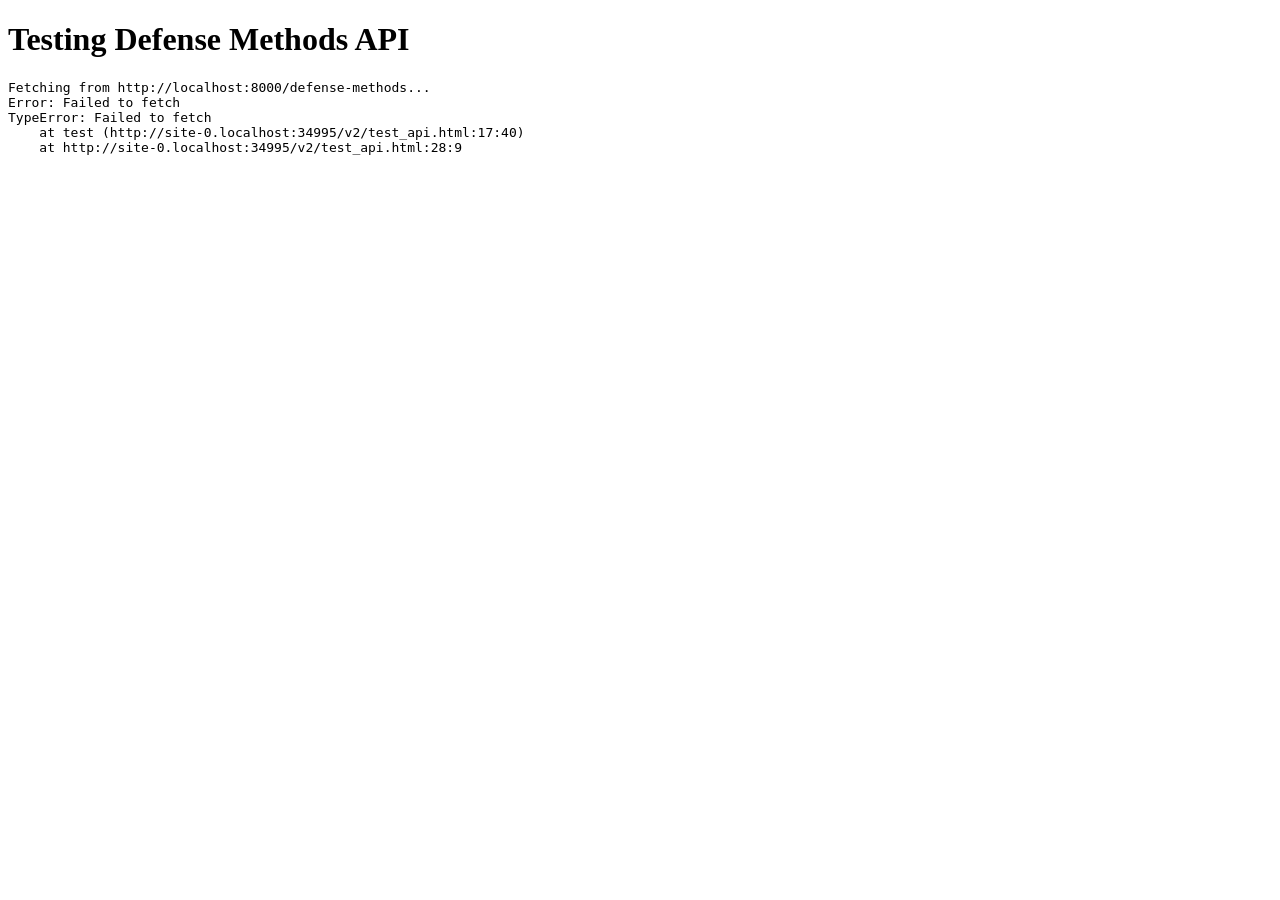
<file: v2/test_api.html>
<!DOCTYPE html>
<html>

<head>
    <title>Test Defense Methods API</title>
</head>

<body>
    <h1>Testing Defense Methods API</h1>
    <div id="result" style="white-space: pre-wrap; font-family: monospace;"></div>

    <script>
        async function test() {
            const result = document.getElementById('result');
            try {
                result.textContent = "Fetching from http://localhost:8000/defense-methods...\n";
                const response = await fetch('http://localhost:8000/defense-methods');
                result.textContent += `Response status: ${response.status}\n`;
                result.textContent += `Response ok: ${response.ok}\n`;

                const data = await response.json();
                result.textContent += "Response JSON:\n" + JSON.stringify(data, null, 2);
            } catch (error) {
                result.textContent += `Error: ${error.message}\n${error.stack}`;
            }
        }

        test();
    </script>
</body>

</html>
</file>
